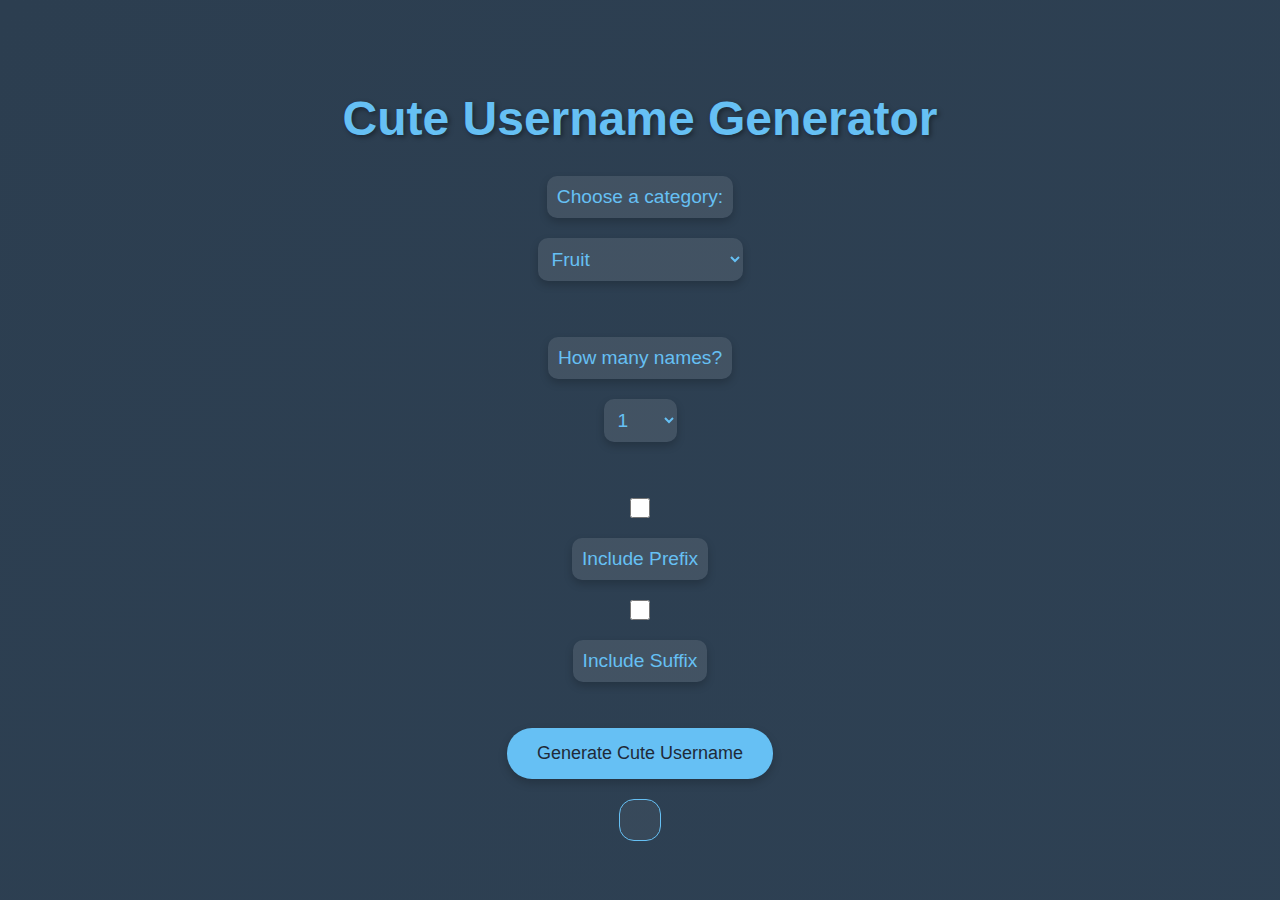
<file: index.html>
<!DOCTYPE html>
<html lang="en">
<head>
    <meta charset="UTF-8">
    <meta name="viewport" content="width=device-width, initial-scale=1.0">
    <title>Cute Username Generator</title>
    <link rel="stylesheet" href="style.css">
</head>
<body>
    <h1>Cute Username Generator</h1>
    
    <label for="category-select">Choose a category:</label>
    <select id="category-select">
        <option value="fruit">Fruit</option>
        <option value="cat">Cat</option>
        <option value="anime">Anime</option>
        <option value="league">League of Legends</option>
        <option value="genshin">Genshin</option>
        <option value="sanrio">Sanrio</option>
        <option value="miscellaneous">Miscellaneous</option>
        <option value="clean">Clean Names</option>
    </select>

    <br><br>

    <label for="count-select">How many names?</label>
    <select id="count-select">
        <option value="1">1</option>
        <option value="5">5</option>
        <option value="10">10</option>
        <option value="20">20</option>
        <option value="50">50</option>
        <option value="100">100</option>
    </select>

    <br><br>
    
    <input type="checkbox" id="prefix-checkbox">
    <label for="prefix-checkbox">Include Prefix</label>

    <input type="checkbox" id="suffix-checkbox">
    <label for="suffix-checkbox">Include Suffix</label>

    <br><br>

    <button id="generate-btn">Generate Cute Username</button>

    <!-- Container for the generated names -->
    <div id="result"></div>

    <script src="cuteNames.js"></script>
</body>
</html>
</file>
<file: style.css>
/* Importing the Inter font */
@import url('https://fonts.googleapis.com/css2?family=Inter:wght@400;700&display=swap');

/* General Styles */
body {
    font-family: 'Blizzard', sans-serif; /* Use Blizzard-inspired font */
    background: linear-gradient(135deg, #2c3e50, #34495e); /* Darker, sleek background */
    background-size: 400% 400%;
    text-align: center;
    margin: 0;
    padding: 0;
    min-height: 100vh;
    display: flex;
    flex-direction: column;
    justify-content: center;
    align-items: center;
    color: #fff;
}

h1 {
    font-size: 3rem;
    font-weight: bold;
    color: #66c0f4; /* Battle.net blue */
    text-shadow: 2px 2px 5px rgba(0, 0, 0, 0.4);
    margin-bottom: 20px;
}

/* Result Container */
#result {
    display: flex;
    flex-wrap: wrap;
    gap: 15px;
    justify-content: center;
    margin-top: 20px;
    max-width: 80%; /* Limit the width */
    overflow-y: auto; /* Scrolling when too many names */
    max-height: 60vh;
    padding: 20px;
    background-color: rgba(255, 255, 255, 0.05); /* Transparent dark background */
    border-radius: 15px;
    border: 1px solid #66c0f4; /* Battle.net blue border */
}

/* Name box styles */
.name-box {
    padding: 10px 15px;
    background-color: #1f2a38; /* Darker box background */
    color: #fff;
    border: 1px solid #66c0f4;
    border-radius: 10px;
    cursor: pointer;
    display: inline-block;
    min-width: 120px;
    max-width: 150px;
    word-wrap: break-word; /* Wrap long names */
    text-align: center;
    transition: background-color 0.3s ease, transform 0.3s ease;
}

.name-box:hover {
    background-color: #66c0f4; /* Blue hover effect */
    transform: scale(1.05);
}

/* Button Styles */
button {
    background-color: #66c0f4;
    border: none;
    padding: 15px 30px;
    border-radius: 25px;
    font-size: 18px;
    color: #1f2a38; /* Dark color for contrast */
    cursor: pointer;
    transition: all 0.3s ease;
    box-shadow: 0px 4px 10px rgba(0, 0, 0, 0.2);
}

button:hover {
    background-color: #5dade2;
    transform: translateY(-5px);
}

/* Select and Label Styles */
select, label {
    font-size: 1.2rem;
    color: #66c0f4;
    background-color: rgba(255, 255, 255, 0.1);
    border: none;
    padding: 10px;
    border-radius: 10px;
    margin: 10px;
    transition: all 0.3s ease;
    box-shadow: 0px 4px 8px rgba(0, 0, 0, 0.2);
}

select:hover, input[type="checkbox"]:hover {
    box-shadow: 0px 6px 12px rgba(0, 0, 0, 0.3);
}

/* Checkbox Styles */
input[type="checkbox"] {
    margin: 10px;
    width: 20px;
    height: 20px;
    cursor: pointer;
    accent-color: #66c0f4; /* Blue accent */
}

/* Adjustments for Mobile */
@media (max-width: 768px) {
    h1 {
        font-size: 2.5rem;
    }

    button {
        font-size: 16px;
        padding: 12px 25px;
    }

    select, label {
        font-size: 1rem;
    }

    #result {
        font-size: 1.5rem;
        max-width: 95%; /* Fit for mobile screens */
    }

    .name-box {
        min-width: 100px;
    }
}
</file>
